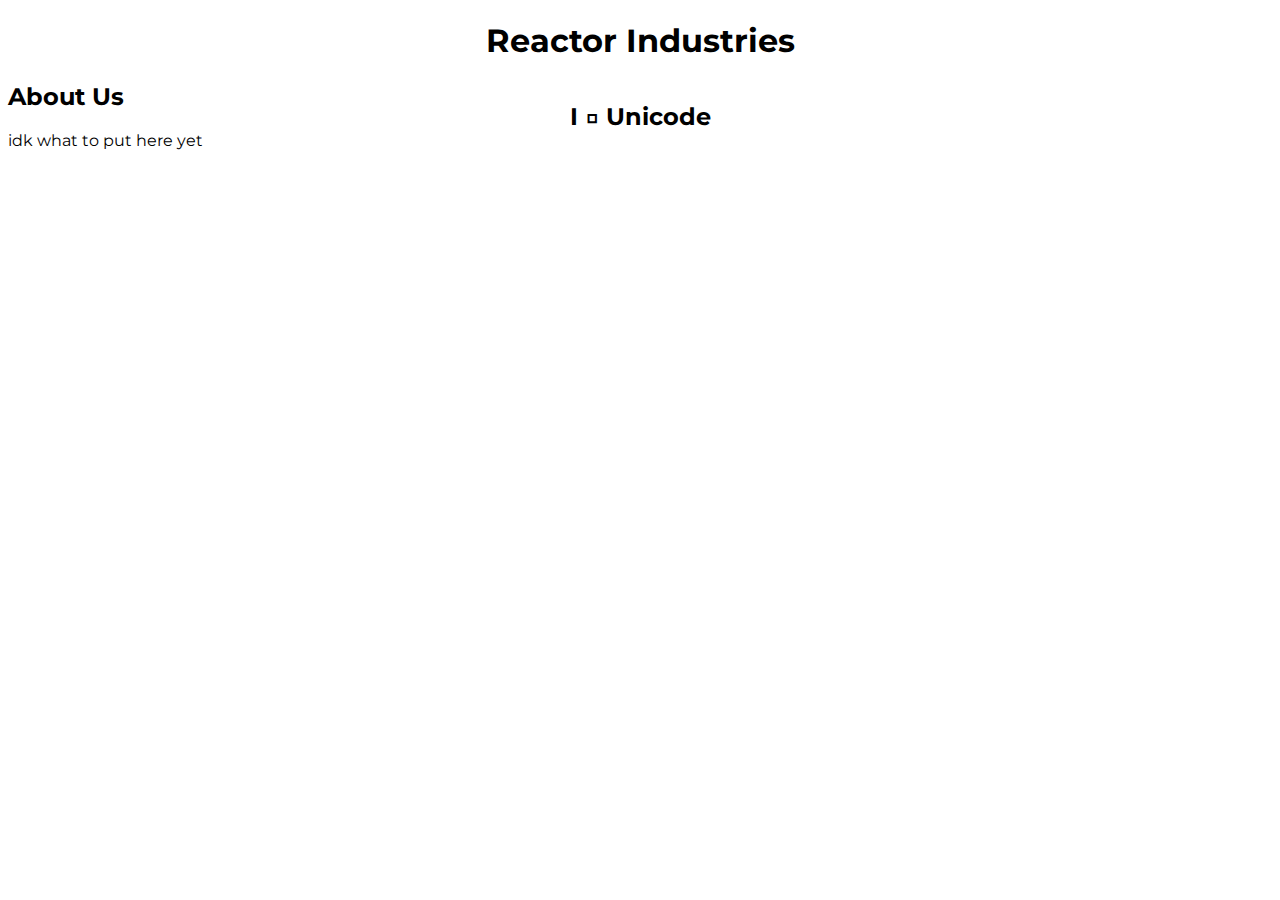
<file: index.html>
<!DOCTYPE html>
<html lang="en">
    <head>
        <meta charset="UTF-8">
        <meta name="viewport" content="width=device-width, initial-scale=1.0">
        <link rel="stylesheet" href="./style.css">
        <link rel="icon" href="./coffee.png">
        <title>Reactor Industries</title>
    </head>
    <body>
        <noscript>enable javascript</noscript>
        <div id="website">
            <h1 style="text-align: center;">Reactor Industries</h1>
            <div class="slogan">   
                <h2 style="text-align: center;" id="slogan"></h2><br><br>
            </div>
            <h2>About Us</h2>
            <p>idk what to put here yet</p>
        </div>
        <script src="./script.js"></script>
    </body>
</html>
</file>
<file: style.css>
/* elasticity.css by gdi */
/* use with credit */
@import url('https://fonts.googleapis.com/css2?family=Montserrat&display=swap');
html {
  font-family: "Montserrat", sans-serif;
}
.hiddenText {
    color: white;
}
.slogan {
    position: absolute;
    left: 50%;
    transform: translate(-50%, 0);
}
input[type='text'] {
    font-family: 'Montserrat', sans-serif;
    transition: scale 0.25s cubic-bezier(0.2, 2.5, 1, 1);
}
input[type='text']:focus {
    scale: 105%;
}
input[type='checkbox'] {
    transition: scale 0.25s cubic-bezier(0.2, 2.5, 1, 1);
}
input[type='checkbox']:checked {
    scale:120%
}
input[type='range'] {
    transition: scale 0.25s cubic-bezier(0.2, 2.5, 1, 1);
}
input[type='range']:active {
    scale: 105%;
}
button {
    font-family: 'Montserrat', monospace;
    transition: scale 0.25s cubic-bezier(0.2, 2.5, 1, 1);
}
button:active {
    scale: 90%;
}
button:not(:active) {
    scale: 100%;
}
select {
    font-family: 'Montserrat', monospace;
    transition: scale 0.25s cubic-bezier(0.2, 2.5, 1, 1);
}
select:focus {
    scale: 110%;
}
</file>
